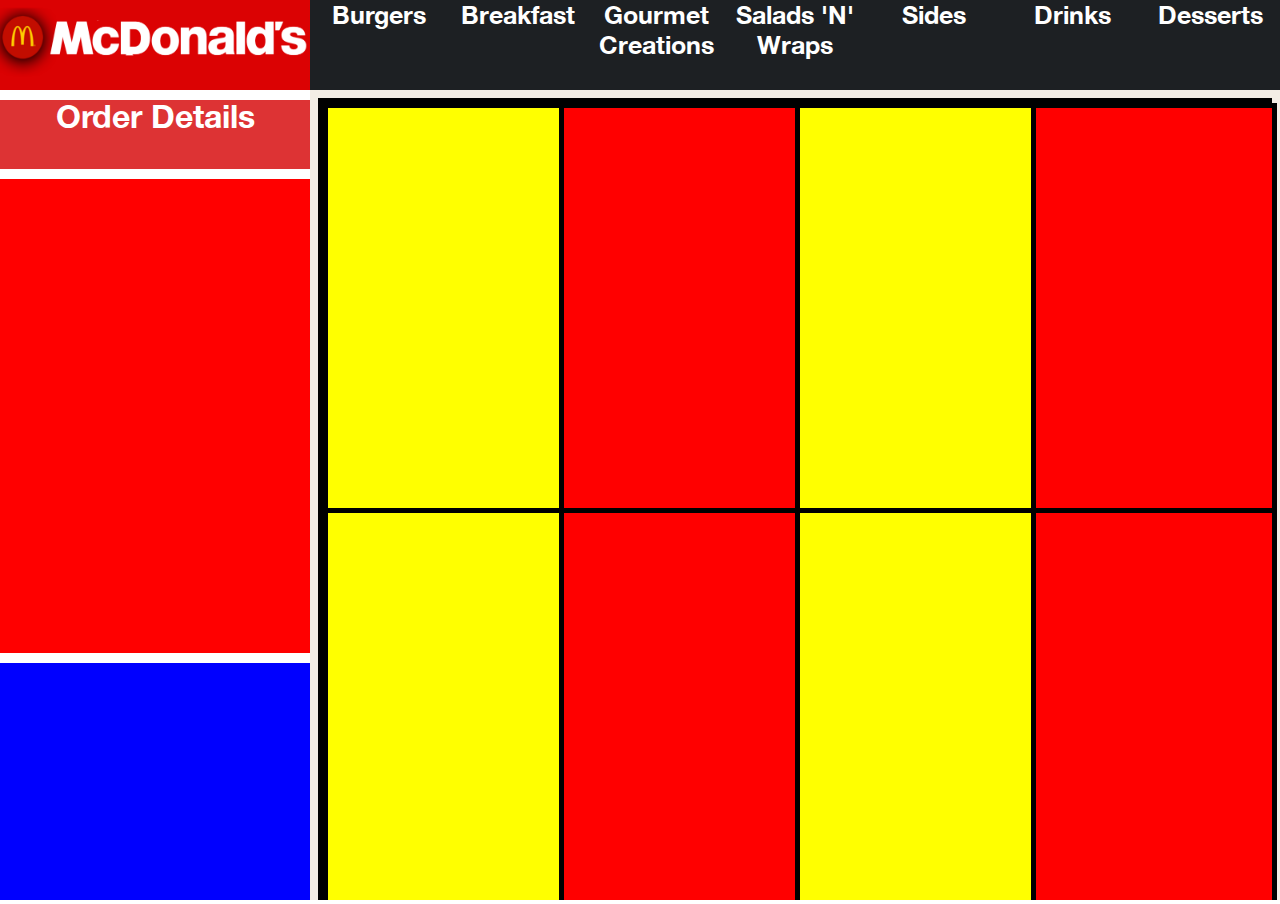
<file: index.html>
<!DOCTYPE html>
<html lang="en">
<head>
  <meta charset="UTF-8">
  <meta name="viewport" content="width=device-width, initial-scale=1.0">
  <meta http-equiv="X-UA-Compatible" content="ie=edge">
  <title>Mcdondalds Ordering</title>
  <link rel="stylesheet" href="Fonts/fonts.css">
  <link rel="stylesheet" href="style.css">
</head>
<body>

  <div class="wrapper">
    <div class="logobox">
        <img class="logo" src="Images/full logo.png" alt="Mcdonalds logo">
<!-- Logo Box -->
    </div>
    <div class="menubar">
      <a href="#" class="menubtn">
        <div class="buttondiv">Burgers</div>
      </a>
      <a href="#" class="menubtn">
        <div class="buttondiv">Breakfast</div>
      </a>
      <a href="#" class="menubtn">
        <div class="buttondiv">Gourmet Creations</div>
      </a>
      <a href="#" class="menubtn">
        <div class="buttondiv">Salads 'N' Wraps</div>
      </a>
      <a href="#" class="menubtn">
        <div class="buttondiv">Sides</div>
      </a>
      <a href="#" class="menubtn">
        <div class="buttondiv">Drinks</div>
      </a>
      <a href="#" class="menubtn">
        <div class="buttondiv">Desserts</div>
      </a>
<!--Order Details Left Panel  -->
    </div>
    <div class="orderdetailgrid">
      <div class="header">
        <h1 class="orderdetail"> Order Details</h1>
      </div>
      <div class="mainsection">

      </div>
      <div class="totalsection"></div>
    </div>
    <div class="main">
      <iframe class="contentframe" src="pages/burgers.html" frameborder="0" ></iframe>
    </div>
  </div>
</body>
</html>
</file>
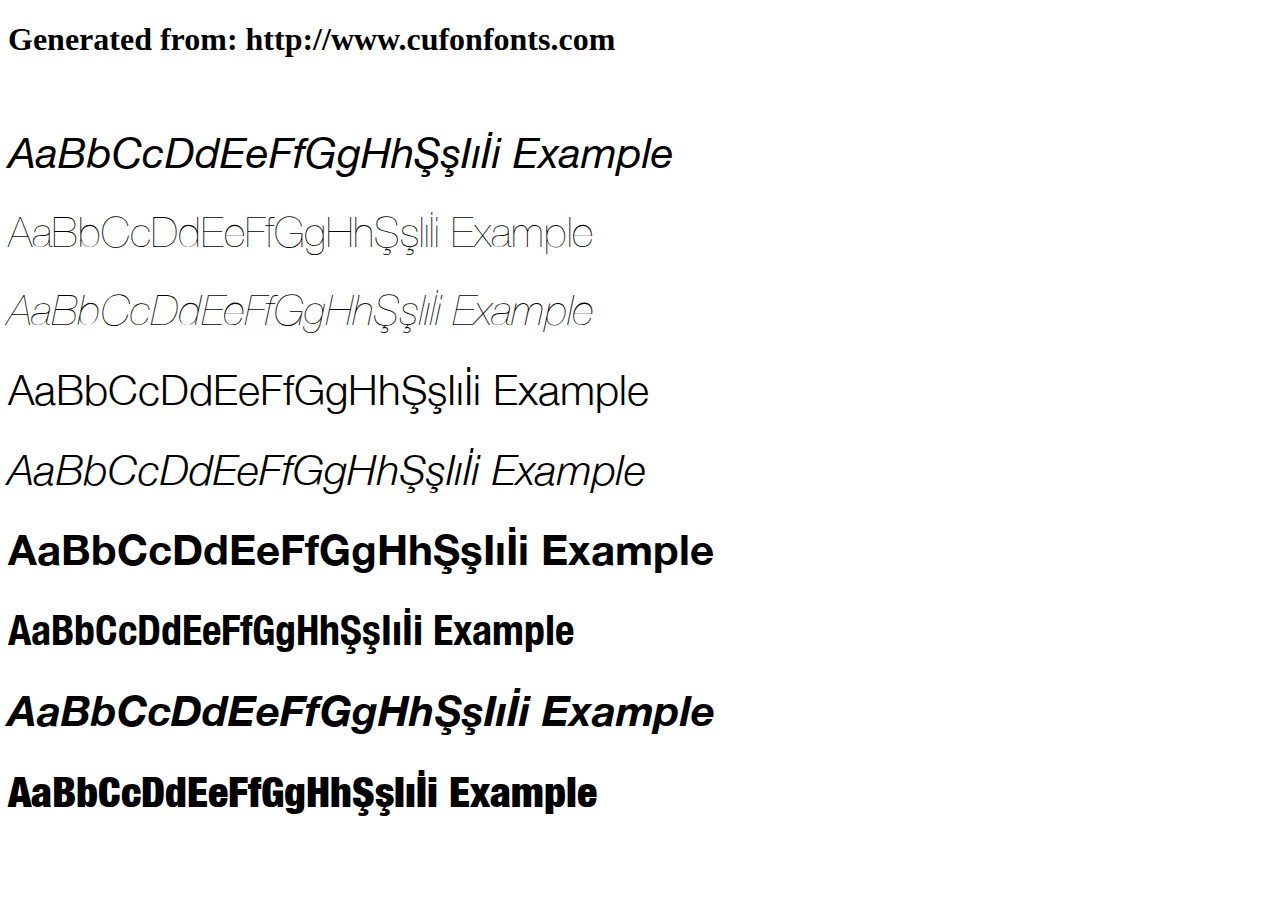
<file: Burgers/example.html>
<!DOCTYPE html>
<html xmlns="http://www.w3.org/1999/xhtml">
<head>
    <meta http-equiv="Content-Type" content="text/html; charset=utf-8"/>
    <link rel="stylesheet" type="text/css"
          href="style.css"/>
</head>

<body>

<h1>Generated from: http://www.cufonfonts.com</h1><br/>
<h1 style="font-family:'Helvetica Neue Italic';font-weight:normal;font-size:42px">AaBbCcDdEeFfGgHhŞşIıİi Example</h1>
<h1 style="font-family:'Helvetica Neue UltraLight';font-weight:normal;font-size:42px">AaBbCcDdEeFfGgHhŞşIıİi Example</h1>
<h1 style="font-family:'Helvetica Neue UltraLight Italic';font-weight:normal;font-size:42px">AaBbCcDdEeFfGgHhŞşIıİi Example</h1>
<h1 style="font-family:'Helvetica Neue Light';font-weight:normal;font-size:42px">AaBbCcDdEeFfGgHhŞşIıİi Example</h1>
<h1 style="font-family:'Helvetica Neue Light Italic';font-weight:normal;font-size:42px">AaBbCcDdEeFfGgHhŞşIıİi Example</h1>
<h1 style="font-family:'Helvetica Neue Bold';font-weight:normal;font-size:42px">AaBbCcDdEeFfGgHhŞşIıİi Example</h1>
<h1 style="font-family:'Helvetica Neue Condensed Bold';font-weight:normal;font-size:42px">AaBbCcDdEeFfGgHhŞşIıİi Example</h1>
<h1 style="font-family:'Helvetica Neue Bold Italic';font-weight:normal;font-size:42px">AaBbCcDdEeFfGgHhŞşIıİi Example</h1>
<h1 style="font-family:'Helvetica Neue Condensed Black';font-weight:normal;font-size:42px">AaBbCcDdEeFfGgHhŞşIıİi Example</h1>


</body>
</html>
</file>
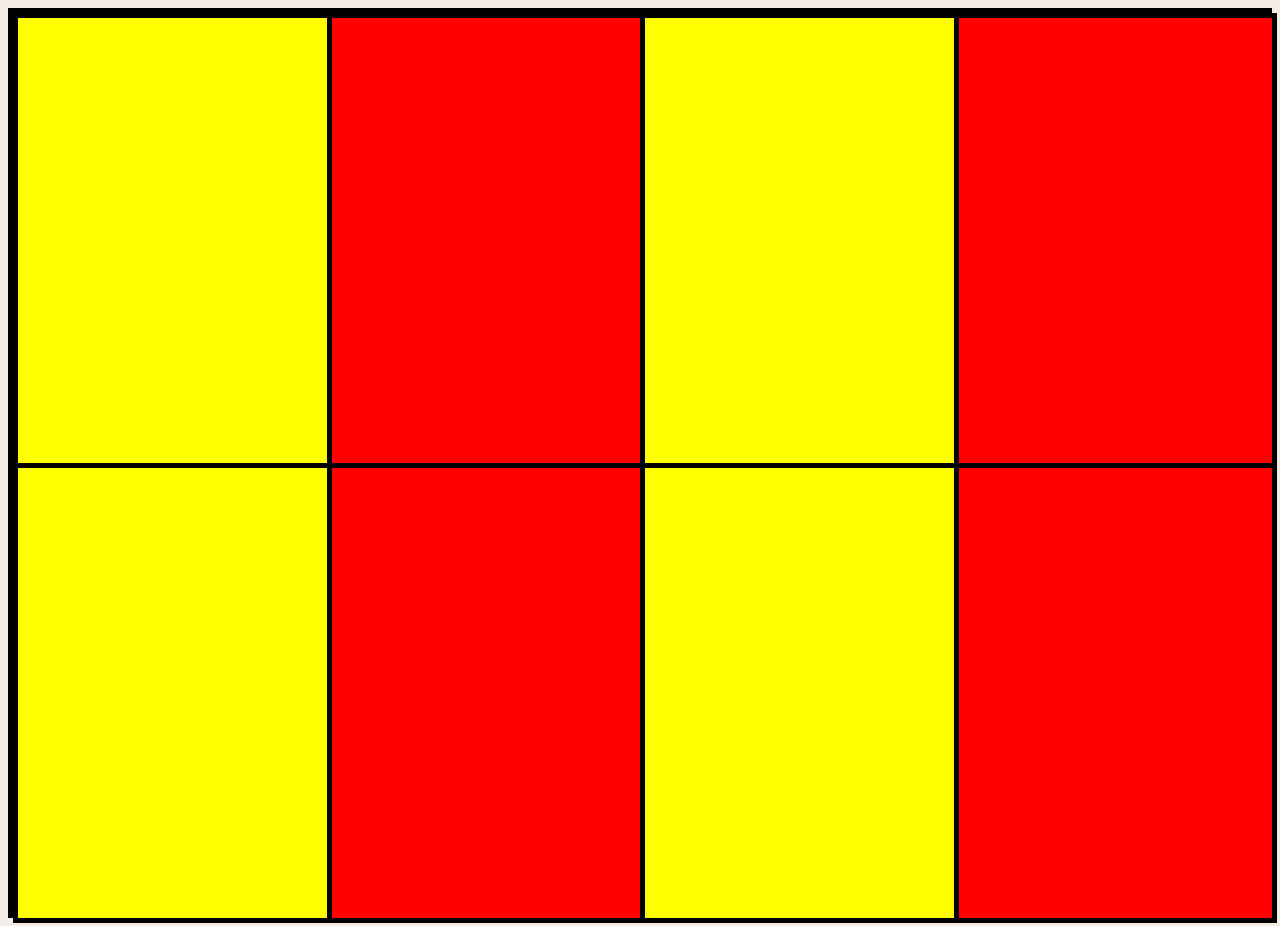
<file: pages/burgers.html>
<!DOCTYPE html>
<html lang="en">
<head>
  <meta charset="UTF-8">
  <meta name="viewport" content="width=device-width, initial-scale=1.0">
  <meta http-equiv="X-UA-Compatible" content="ie=edge">
  <link rel="stylesheet" href="styles/burgers.css">
</head>
<body>
<div class="burgergridwrapper">
  <div class="burgerbox"></div>
  <div class="burgerbox"></div>
  <div class="burgerbox"></div>
  <div class="burgerbox"></div>
  <div class="burgerbox"></div>
  <div class="burgerbox"></div>
  <div class="burgerbox"></div>
  <div class="burgerbox"></div>
</div>
</body>
</html>
</file>
<file: Fonts/fonts.css>
@font-face {
font-family: 'Helvetica Neue Italic';
font-style: normal;
font-weight: normal;
src: local('Helvetica Neue Italic'), url('HelveticaNeueItalic.woff') format('woff');
}


@font-face {
font-family: 'Helvetica Neue UltraLight';
font-style: normal;
font-weight: normal;
src: local('Helvetica Neue UltraLight'), url('HelveticaNeueUltraLight.woff') format('woff');
}


@font-face {
font-family: 'Helvetica Neue UltraLight Italic';
font-style: normal;
font-weight: normal;
src: local('Helvetica Neue UltraLight Italic'), url('HelveticaNeueUltraLightItal.woff') format('woff');
}


@font-face {
font-family: 'Helvetica Neue Light';
font-style: normal;
font-weight: normal;
src: local('Helvetica Neue Light'), url('HelveticaNeueLight.woff') format('woff');
}


@font-face {
font-family: 'Helvetica Neue Light Italic';
font-style: normal;
font-weight: normal;
src: local('Helvetica Neue Light Italic'), url('HelveticaNeueLightItalic.woff') format('woff');
}


@font-face {
font-family: 'Helvetica Neue Bold';
font-style: normal;
font-weight: normal;
src: local('Helvetica Neue Bold'), url('HelveticaNeueBold.woff') format('woff');
}


@font-face {
font-family: 'Helvetica Neue Condensed Bold';
font-style: normal;
font-weight: normal;
src: local('Helvetica Neue Condensed Bold'), url('HelveticaNeueCondensedBold.woff') format('woff');
}


@font-face {
font-family: 'Helvetica Neue Bold Italic';
font-style: normal;
font-weight: normal;
src: local('Helvetica Neue Bold Italic'), url('HelveticaNeueBoldItalic.woff') format('woff');
}


@font-face {
font-family: 'Helvetica Neue Condensed Black';
font-style: normal;
font-weight: normal;
src: local('Helvetica Neue Condensed Black'), url('HelveticaNeueCondensedBlack.woff') format('woff');
}
</file>
<file: style.css>
body{
  margin: 0;
  text-decoration: none;
}
.main{
  background-color: purple;
}
.wrapper{
  display: grid;
  grid-template-columns: 2fr 8fr;
  grid-template-rows: 10vh 90vh;

}
.logobox{
  background-color: #db0203;
}
.menubar{
  display: grid;
  grid-template-columns: 1fr 1fr 1fr 1fr 1fr 1fr 1fr;

}
.orderdetailgrid{
  display: grid;
  grid-template-rows: 1fr 6fr 3fr;
  grid-row-gap: 10px;
  width: 100%
}
.header{
  background-color: #dd3334;
  margin-top: 10px;
}
.mainsection{
  background-color: red;
}
.totalsection{
  background-color: blue;
}

.buttondiv{
  background-color: #1d2023;
  height: 100%;
  font-family:'Helvetica Neue Bold';
  color: white;
  text-align: center;
  font-weight: normal;
  font-size: 25px;
  text-decoration:none!important;
  display: block;
}
.buttondiv:hover{
  background-color: #3a3b3d;
}
.menubtn{
  display: block;
  text-decoration: none!important;
}
.logo{
  height: 90%;
  Width: 400px;
  margin: none;
  margin-right: -90px;
}
.orderdetail{
  text-align: center;;
  color: white;
  font-family:'Helvetica Neue Bold';
  margin-top: -0.5vh;
}
.contentframe{
  height:100%;
  width: 100%;

  }
</file>
<file: Burgers/style.css>
/* #### Generated By: http://www.cufonfonts.com #### */

@font-face {
font-family: 'Helvetica Neue Italic';
font-style: normal;
font-weight: normal;
src: local('Helvetica Neue Italic'), url('HelveticaNeueItalic.woff') format('woff');
}


@font-face {
font-family: 'Helvetica Neue UltraLight';
font-style: normal;
font-weight: normal;
src: local('Helvetica Neue UltraLight'), url('HelveticaNeueUltraLight.woff') format('woff');
}


@font-face {
font-family: 'Helvetica Neue UltraLight Italic';
font-style: normal;
font-weight: normal;
src: local('Helvetica Neue UltraLight Italic'), url('HelveticaNeueUltraLightItal.woff') format('woff');
}


@font-face {
font-family: 'Helvetica Neue Light';
font-style: normal;
font-weight: normal;
src: local('Helvetica Neue Light'), url('HelveticaNeueLight.woff') format('woff');
}


@font-face {
font-family: 'Helvetica Neue Light Italic';
font-style: normal;
font-weight: normal;
src: local('Helvetica Neue Light Italic'), url('HelveticaNeueLightItalic.woff') format('woff');
}


@font-face {
font-family: 'Helvetica Neue Bold';
font-style: normal;
font-weight: normal;
src: local('Helvetica Neue Bold'), url('HelveticaNeueBold.woff') format('woff');
}


@font-face {
font-family: 'Helvetica Neue Condensed Bold';
font-style: normal;
font-weight: normal;
src: local('Helvetica Neue Condensed Bold'), url('HelveticaNeueCondensedBold.woff') format('woff');
}


@font-face {
font-family: 'Helvetica Neue Bold Italic';
font-style: normal;
font-weight: normal;
src: local('Helvetica Neue Bold Italic'), url('HelveticaNeueBoldItalic.woff') format('woff');
}


@font-face {
font-family: 'Helvetica Neue Condensed Black';
font-style: normal;
font-weight: normal;
src: local('Helvetica Neue Condensed Black'), url('HelveticaNeueCondensedBlack.woff') format('woff');
}
</file>
<file: pages/styles/burgers.css>
body{
  background-color: #f3ede5;
  height: 100%;
  margin: none;
  padding: none;
  border: 5px black solid;
}
.burgergridwrapper{
  display: grid;
  grid-template-columns: 1fr 1fr 1fr 1fr;
  grid-template-rows: 50vh 50vh;
  height: 100%;
}

.burgerbox{
  height: 100%;
  width: 100%;
  background-color: yellow;
  display: inline-block;
  border: 5px solid black;
}
.burgerbox:nth-child(even){
  background-color: red;
}
</file>
